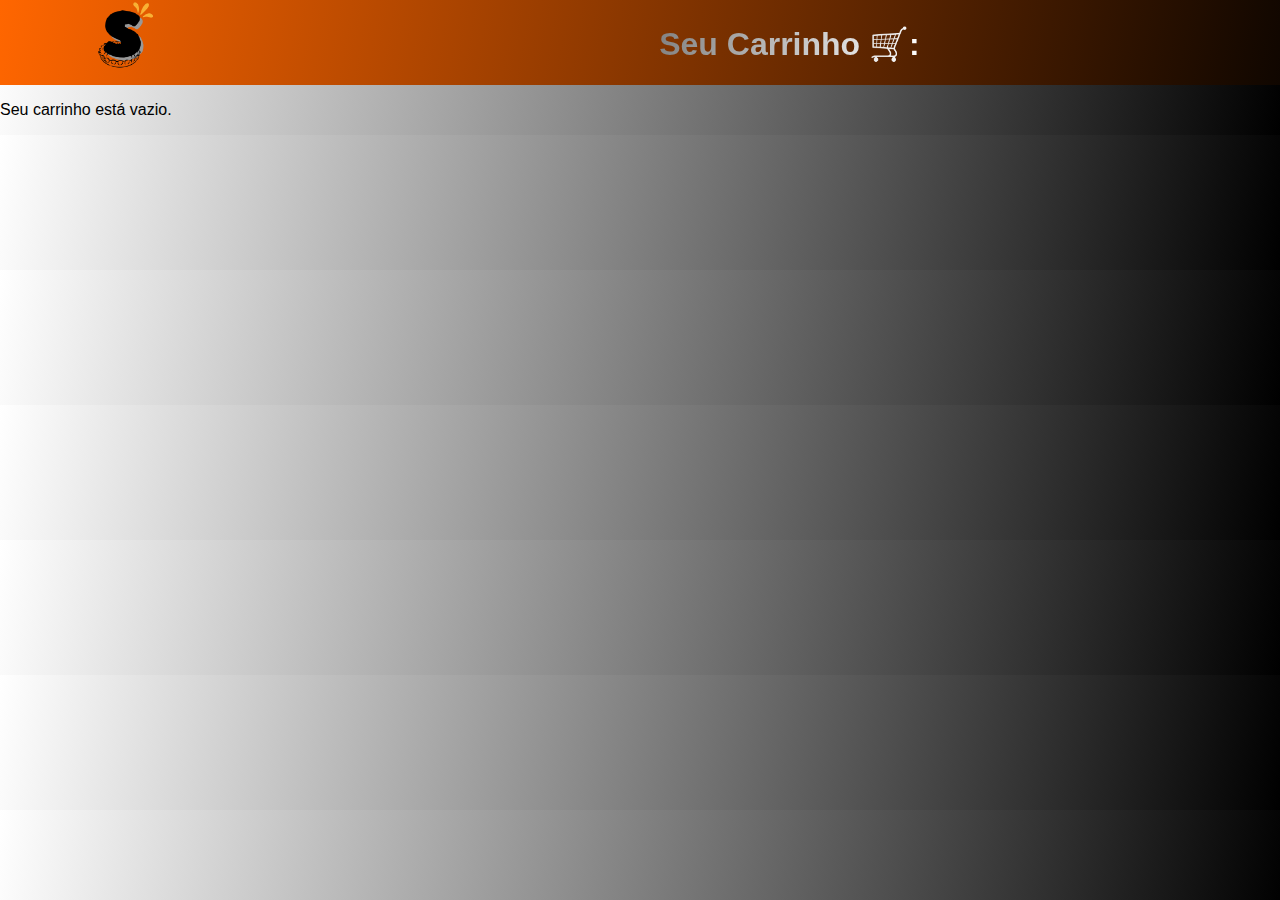
<file: Principal/Carrinho/index.html>
<!DOCTYPE html>
<html lang="pt-br">
<head>
  <meta charset="UTF-8">
  <link rel="stylesheet" href="style.css">
  <title>Carrinho de Compras</title>
</head>
<body>
<header>
    <a href="index.html"><img src="imagens/Multi__1___1_-removebg-preview.png" alt="Logo" height="75px"></a>
<div>
  <h1 class="txtprincipal">Seu Carrinho 🛒:</h1>
</div>
</header>
<div class="espacoheader"></div>
  <div id="lista-carrinho"></div>

  <script>
    function renderizarCarrinho() {
      const lista = document.getElementById('lista-carrinho');
      const carrinho = JSON.parse(localStorage.getItem('carrinho')) || [];

      lista.innerHTML = '';

      if (carrinho.length === 0) {
        lista.innerHTML = '<p>Seu carrinho está vazio.</p>';
        return;
      }

      carrinho.forEach((item, index) => {
        const produtoDiv = document.createElement('div');
        produtoDiv.classList.add('produto');

        produtoDiv.innerHTML = `
          <img src="../${item.img}" alt="${item.nome}">
          <div class="produto-info">
            <h3>${item.nome}</h3>
            <p>Preço: R$ ${item.preco.toFixed(2)}</p>
            <p>Quantidade: ${item.quantidade}</p>
          </div>
          <button class="remover-btn" data-index="${index}">Remover</button>
        `;

        lista.appendChild(produtoDiv);
      });

      document.querySelectorAll('.remover-btn').forEach(botao => {
        botao.addEventListener('click', () => {
          const index = botao.dataset.index;
          removerDoCarrinho(index);
        });
      });
    }

    function removerDoCarrinho(index) {
      const carrinho = JSON.parse(localStorage.getItem('carrinho')) || [];
      carrinho.splice(index, 1); // Remove o item
      localStorage.setItem('carrinho', JSON.stringify(carrinho));
      renderizarCarrinho();
    }

    renderizarCarrinho();
  </script>
</body>
</html>
</file>
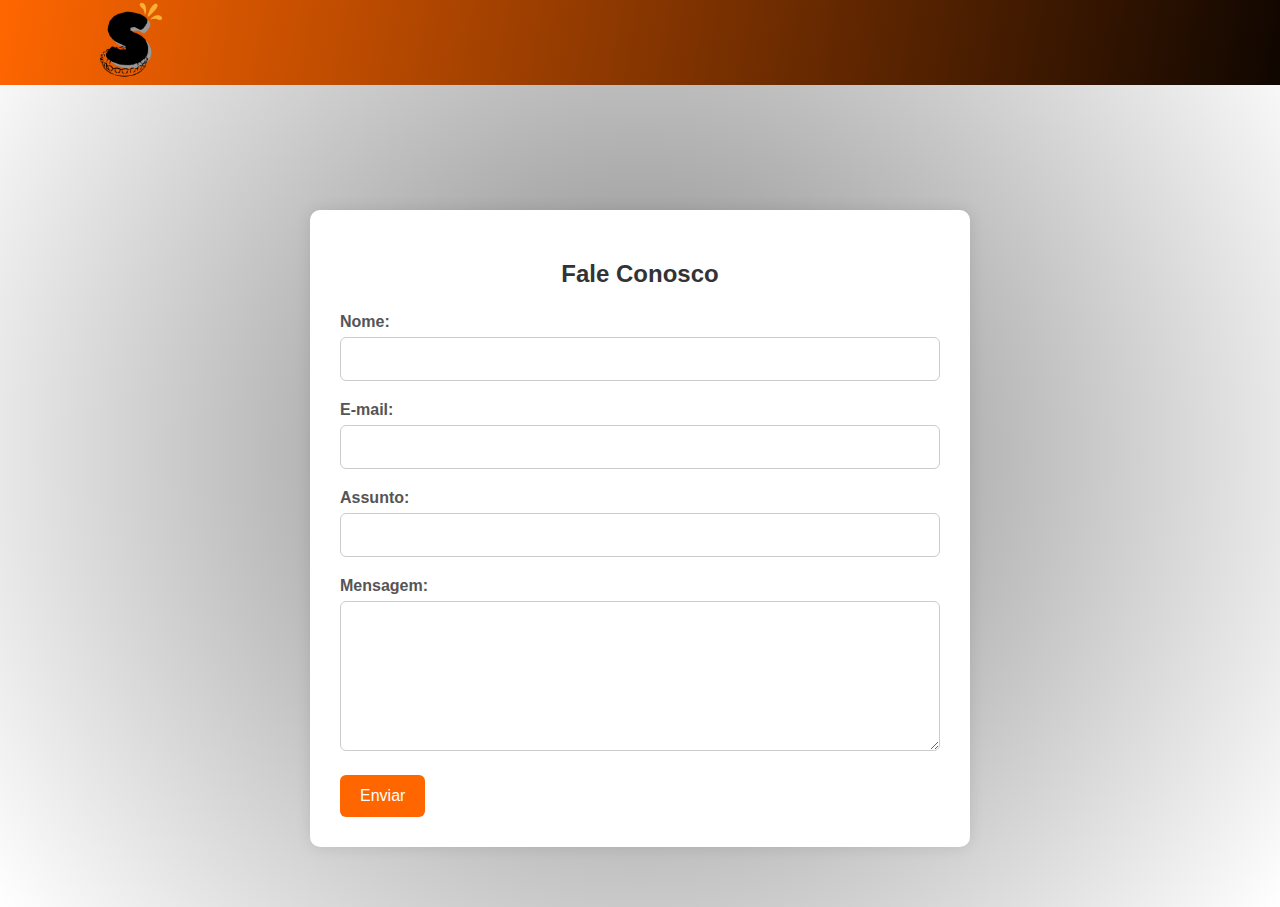
<file: Principal/Contato/index.html>
<!DOCTYPE html>
<html lang="pt-br">
<head>
  <meta charset="UTF-8">
  <meta name="viewport" content="width=device-width, initial-scale=1">
  <title>Contato</title>
  <link rel="stylesheet" href="contato.css">
</head>
<body>
<header>
  <a href=""><img style="height: 85px;" src="Multi__1___1_-removebg-preview.png"></a>
</header>
<div class="espacoheader"></div>
  <div class="contato-container">
    <h2>Fale Conosco</h2>
    <form action="#" method="post">
      <label for="nome">Nome:</label>
      <input type="text" id="nome" name="nome" required>

      <label for="email">E-mail:</label>
      <input type="email" id="email" name="email" required>

      <label for="assunto">Assunto:</label>
      <input type="text" id="assunto" name="assunto">

      <label for="mensagem">Mensagem:</label>
      <textarea id="mensagem" name="mensagem" required></textarea>

      <button type="submit" class="btn-enviar">Enviar</button>
    </form>
  </div>

</body>
</html>
</file>
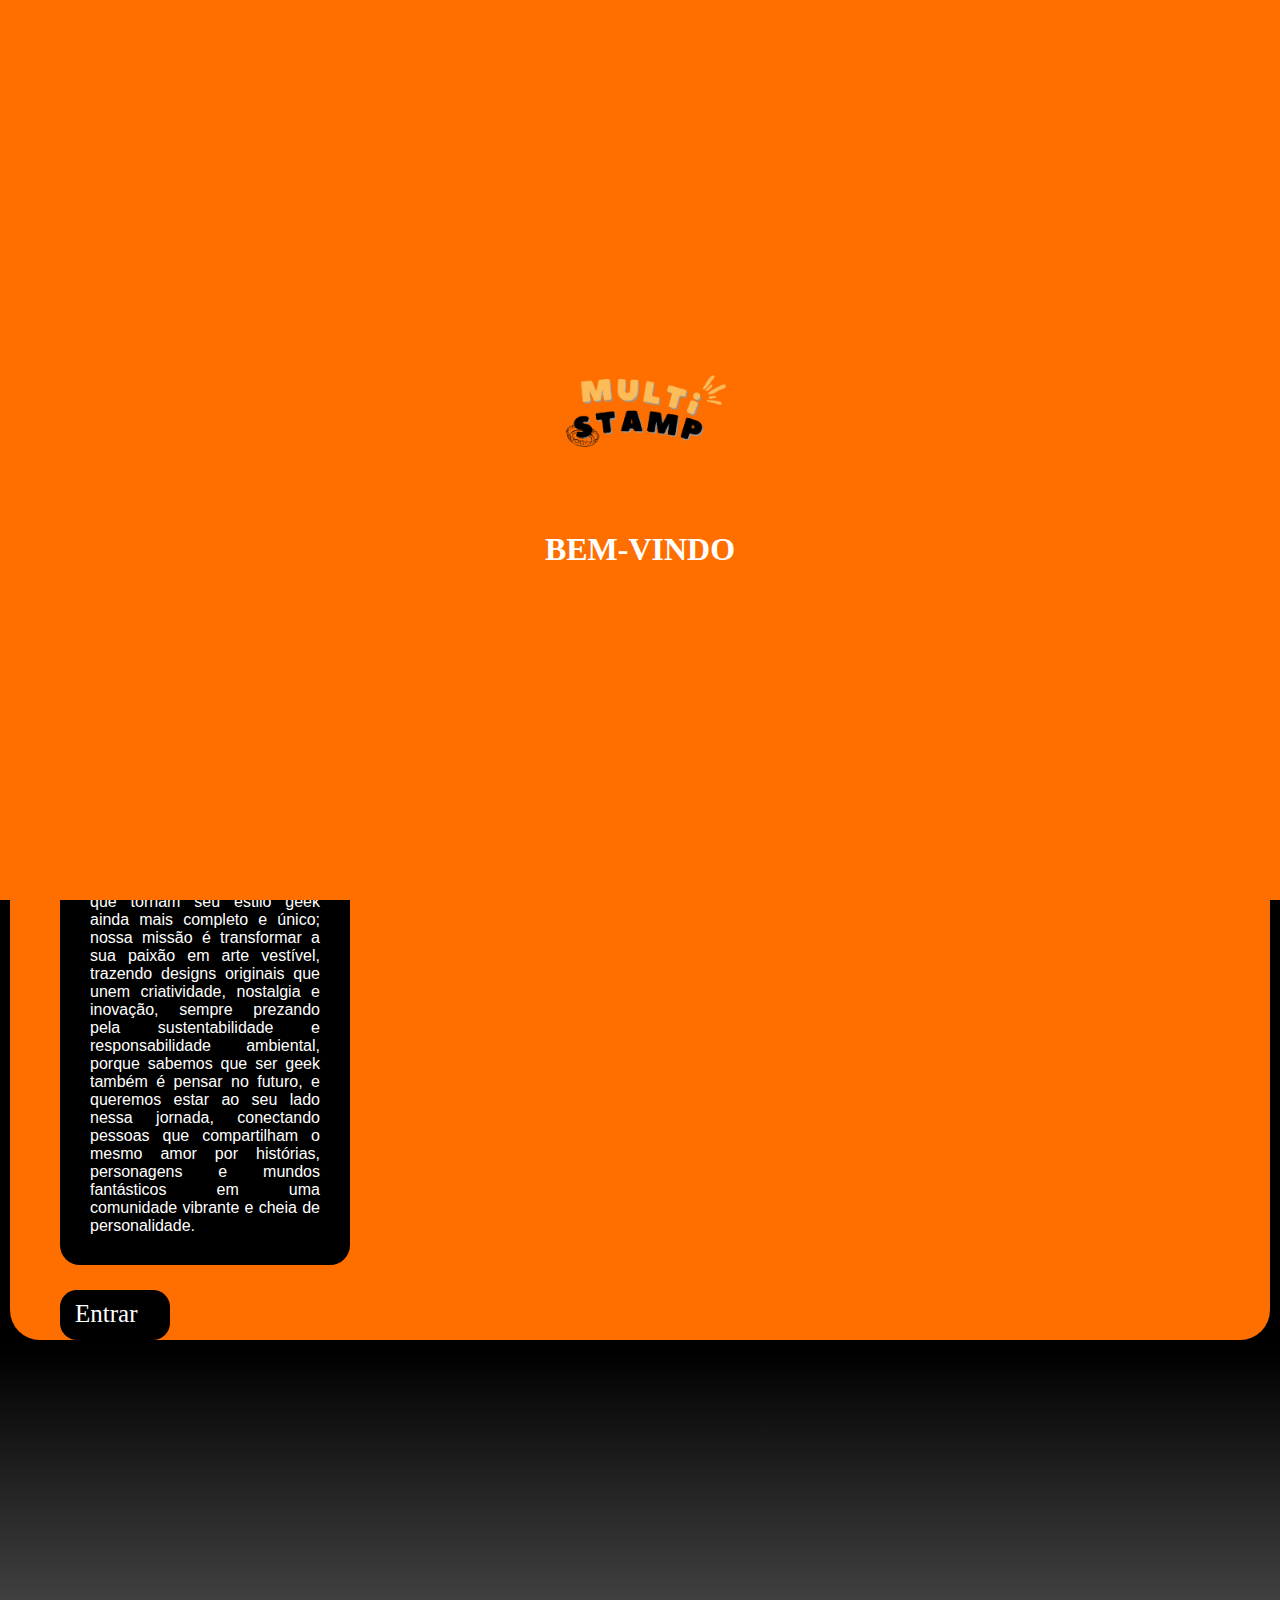
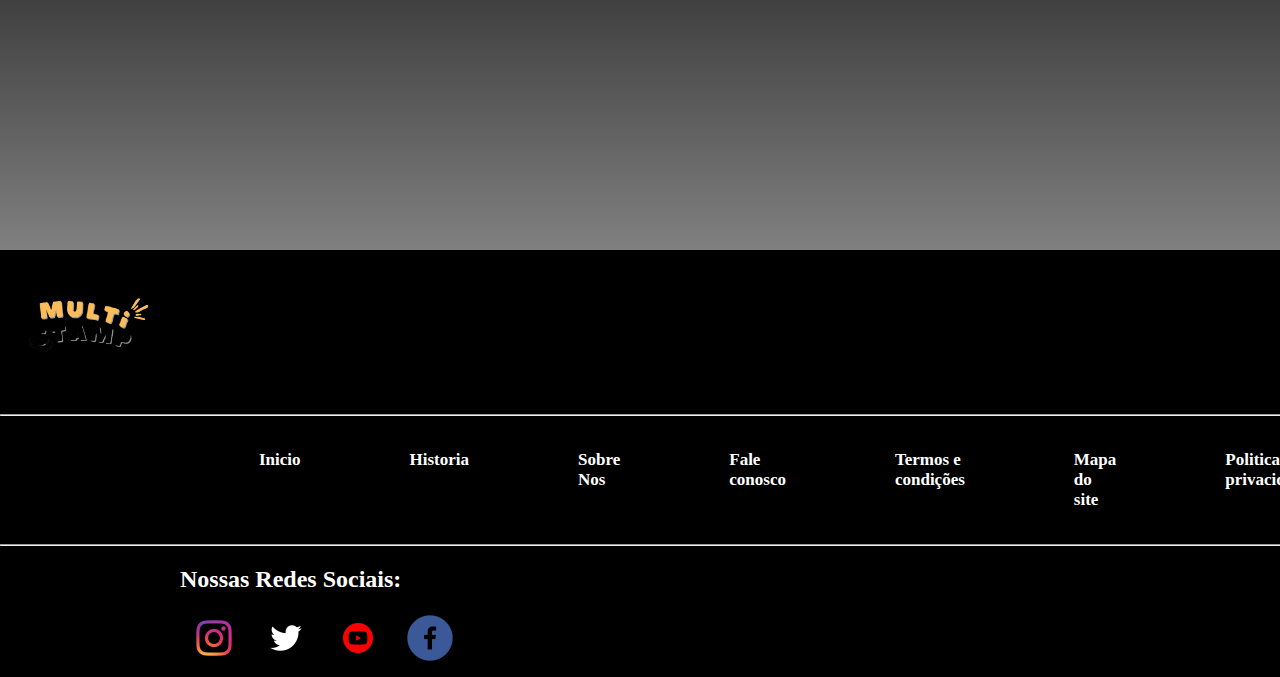
<file: bemvindo.html>
<!DOCTYPE html>
<html lang="pt-br">
<head>
    <meta charset="UTF-8">
    <title>MultiStamp</title>
    <link rel="shortcut icon" href="Principal/Imagens/Multi-_1_.ico" type="image/x-icon">
    <link rel="stylesheet" href="style.css">
</head>
<div id="loader">
  <div class="loader-content">
    <img src="Principal/Imagens/MultiStamp_logo-removebg-preview.png" alt="Logo da MultiStamp">
    <h1>BEM-VINDO</h1>
  </div>
</div>
<body>
<div class="espacomain"></div>
    <main>
        <div class="principal">
        <div class="texto">
            <h1 class="tituloprincipal">BEM-VINDO</h1>
             <p class="txt">Na Multi Stamp, celebramos a cultura geek com uma coleção exclusiva de estampas inspiradas em universos que você ama, desde super-heróis, animes, games e filmes icônicos até memes e referências que só os verdadeiros fãs entendem; nossas peças são produzidas com materiais de alta qualidade e impressão duradoura, garantindo conforto e estilo para o seu dia a dia, seja para expressar sua paixão pelo mundo nerd, presentear amigos especiais ou colecionar itens únicos, tudo isso com atendimento personalizado e rapidez na entrega, fazendo da sua experiência de compra algo divertido, fácil e totalmente geek—porque aqui, cada estampa é feita para contar a sua história e levar você a um universo de criatividade, identidade e autenticidade que só quem é geek pode entender. <br><br>Além disso, na Multi Stamp você encontra uma variedade incrível de produtos que vão muito além das tradicionais camisetas, incluindo moletons, canecas, adesivos e acessórios que tornam seu estilo geek ainda mais completo e único; nossa missão é transformar a sua paixão em arte vestível, trazendo designs originais que unem criatividade, nostalgia e inovação, sempre prezando pela sustentabilidade e responsabilidade ambiental, porque sabemos que ser geek também é pensar no futuro, e queremos estar ao seu lado nessa jornada, conectando pessoas que compartilham o mesmo amor por histórias, personagens e mundos fantásticos em uma comunidade vibrante e cheia de personalidade.</p>
        <button>
            <a href="Principal/index.html">Entrar</a>
        </button>
        </div>
        <div class="pictureprincipal">
            <img class="logomain" src="Principal/Imagens/Multi__1___1_-removebg-preview.png" >
        </div>
        </div>
    </main>
    <div class="space"></div>
    <footer>
<a href=""><img class="principal_footer" src="Principal/Imagens/MultiStamp_logo-removebg-preview.png"></a>
<hr class="hr_footer">
<!--Principal Footer-->
<div class="cima_ft" >
<a  style="padding-right: 100px; color: white;" href="T:\Luis Fellipe S2\html\PI\Principal\index.html"><h3>Inicio</h3></a>
<a style="padding-right: 100px;color: white;" href=""><h3>Historia</h3></a>
<a style="padding-right: 100px; color: white;" href=""><h3>Sobre Nos</h3></a>
<a style="padding-right: 100px; color: white;" href=""><h3>Fale conosco</h3></a>
<a style="padding-right: 100px; color: white;" href=""><h3>Termos e condições</h3></a>
<a style="padding-right: 100px; color: white;" href=""><h3>Mapa do site</h3></a>
<a style="padding-right: 100px; color: white;" href=""><h3>Politica de privacidade</h3></a>
</div>
<!--Redes sociais-->
<hr class="hr_footer">
<div class="ft_redes" >
<h2 class="_branco" >Nossas Redes Sociais:</h2>
<a href="https://www.instagram.com/multi_stamp?utm_source=ig_web_button_share_sheet&igsh=ZDNlZDc0MzIxNw=="><img class="img_footer" src="Principal/Imagens/instagram-logo-400x400-min.webp"></a>
<a href=""><img class="img_footer" src="Principal/Imagens/twitter-icon-white-png-28-removebg-preview.png"></a>
<a href="https://www.youtube.com"><img class="img_footer" src="Principal/Imagens/youtube-logo-youtube-icon-transparent-free-png-removebg-preview.png"></a>
<a href="https://www.facebook.com/"><img class="img_footer" src="Principal/Imagens/avb37zu4u-removebg-preview.png"></a>
</div>
</footer>
<script>
  document.addEventListener('DOMContentLoaded', function () {
    const loader = document.getElementById('loader');
    // tempo em milissegundos — por exemplo 3 segundos = 3000 ms
    setTimeout(function () {
      loader.style.display = 'none';
    }, 3000);
  });
</script>  
</body>
</html>
</file>
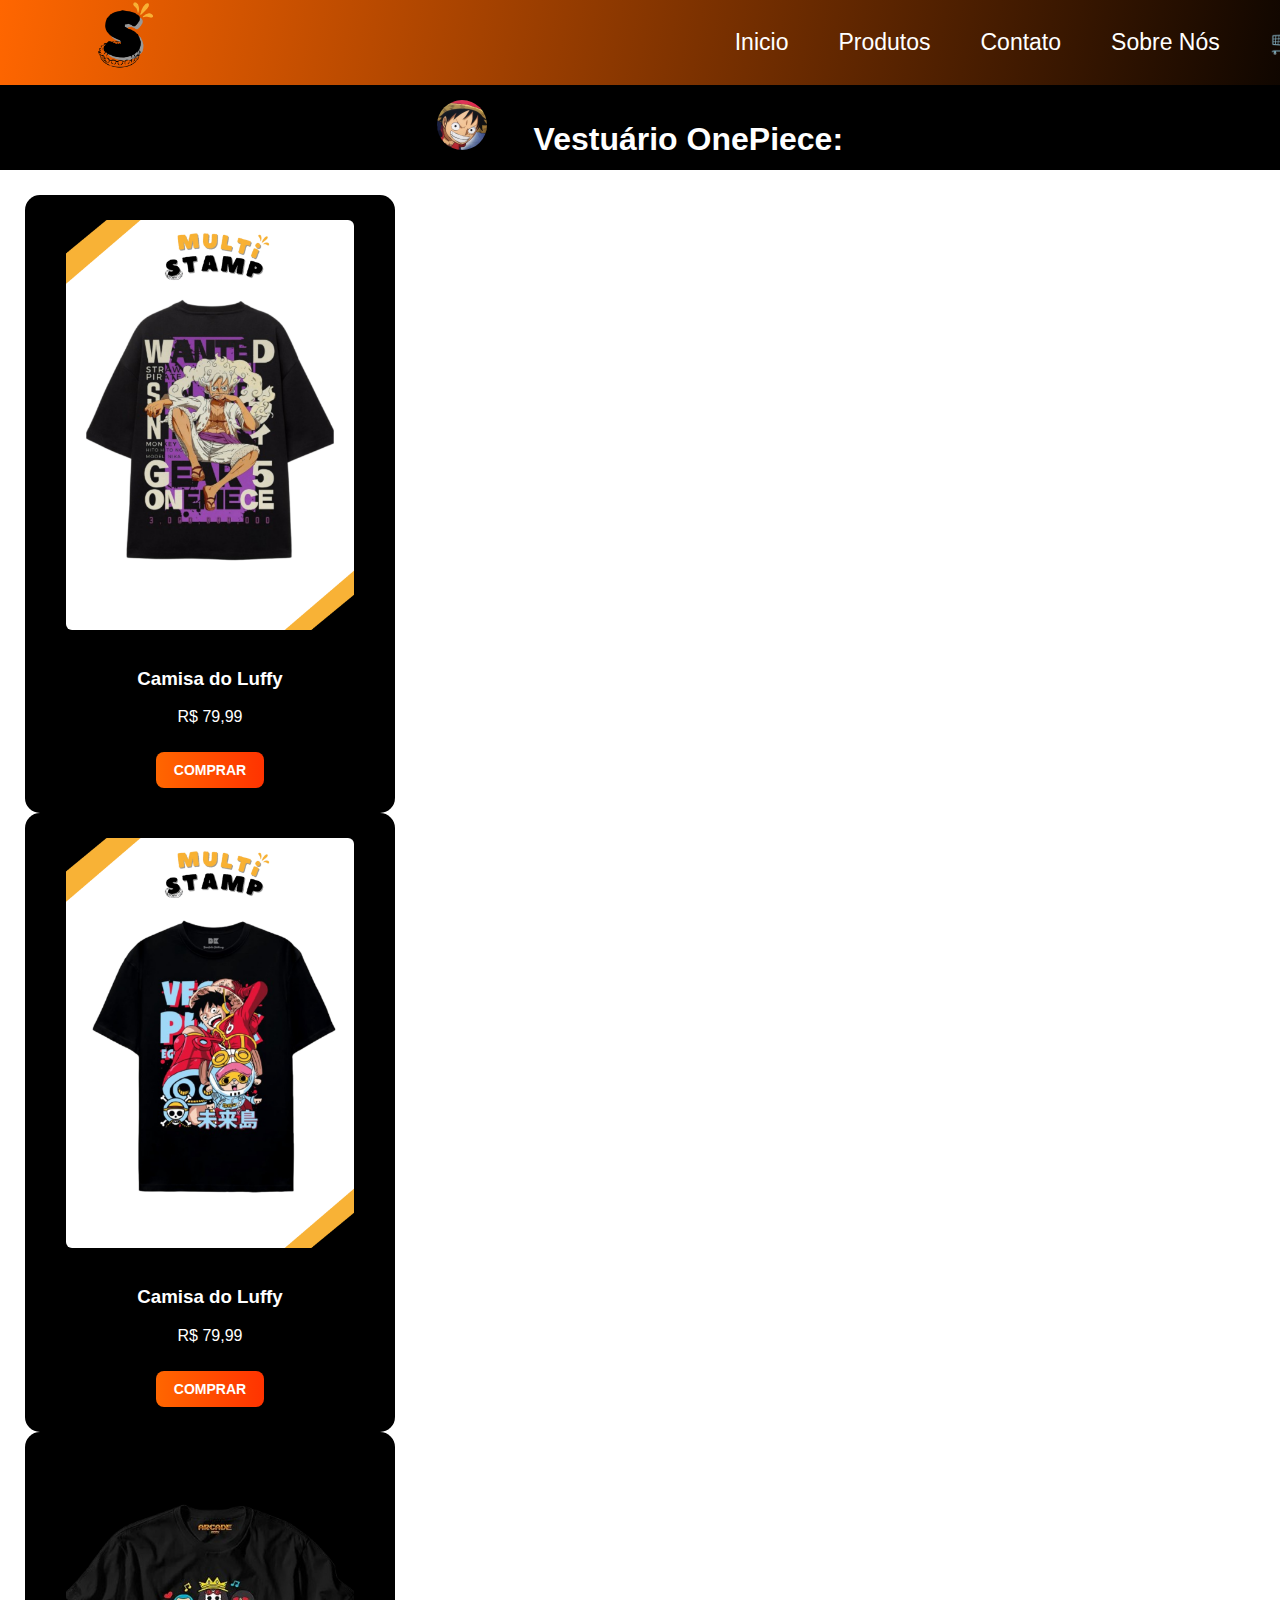
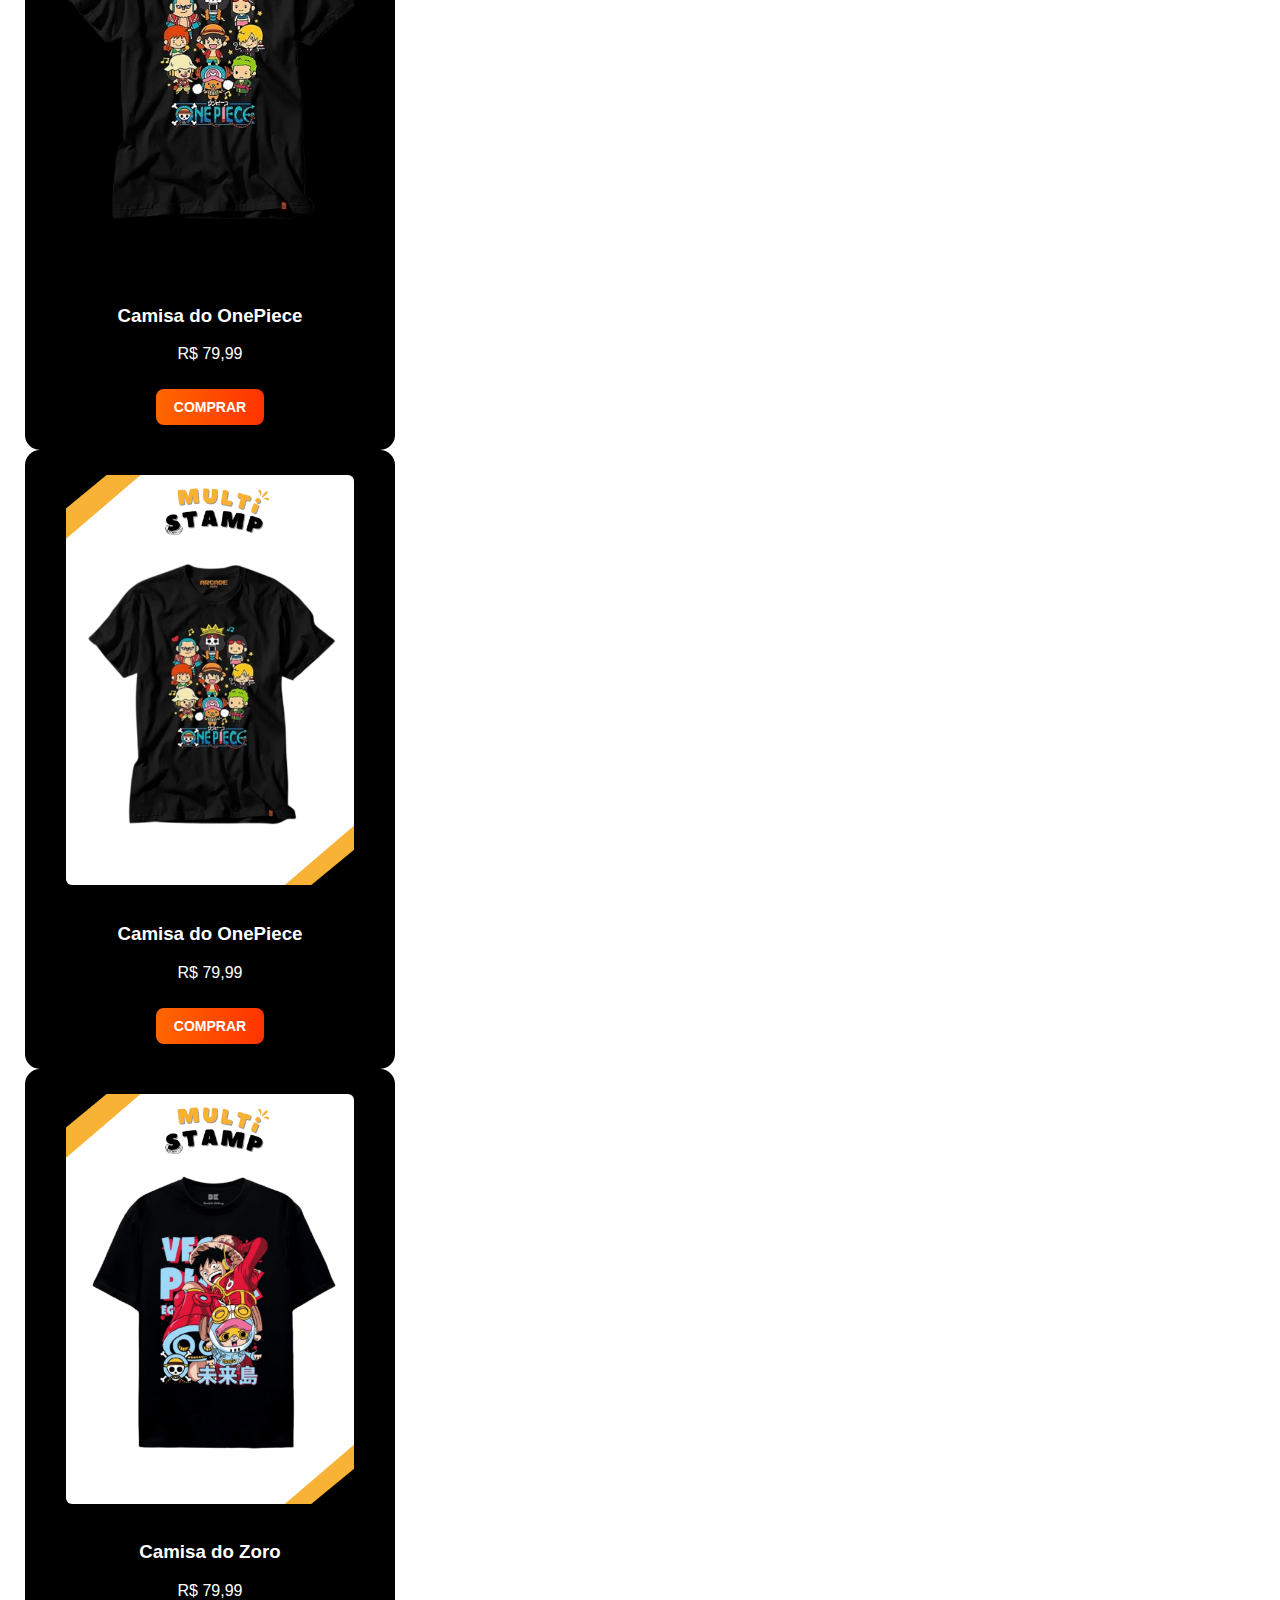
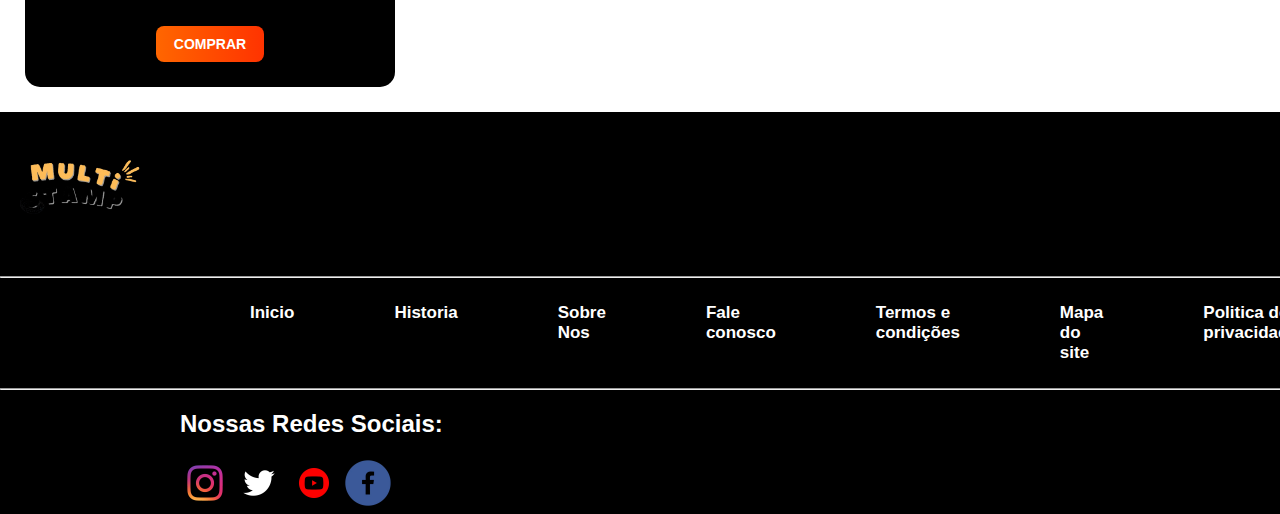
<file: Principal/Pagina OnePiece/onepiece.html>
<!DOCTYPE html>
<html lang="pt-br">
<head>
    <meta charset="UTF-8">
    <meta name="viewport" content="width=device-width, initial-scale=1.0">
    <link rel="stylesheet" href="style.css">
    <link rel="shortcut icon" href="T:\Luis Fellipe S2\html\PI\Imagens\Multi-_1_.ico" type="image/x-icon">
    <title>MultiStamp</title>
</head>
<body>
    <!--Header-->
<header>
    <a href="T:\Luis Fellipe S2\html\PI\Principal\index.html"><img src="Imagens/Multi__1___1_-removebg-preview.png" alt="Logo" height="75px">
    <nav>   
      <ul>
        <li>
          <a href="">Inicio</a>
          </li>
        <li>
          <a href="">Produtos</a></li>
        <li>
          <a href="">Contato</a></li>
        <li>
          <a href="">Sobre Nós</a></li>
        <li style="margin-top: -18px;">
          <a href="">🛒<sup><img src="Imagens/notificacao.png" style="height: 30px;"></sup></a></li>
      </ul>
    </nav> 
    </header>
<div class="espaco-header"></div>
<!--Introdução-->
<section class="op" style="text-align: center" >
<img style="border-radius: 50%;;" src="Imagens/OnePiece.jpg" alt="">
<h1>Vestuário OnePiece:</h1>
</section>
<main>
<section id="geral">

<div class="produto-cards">
  <img src="Imagens/luffy2.png" alt="Camisa do Luffy">
  <h3>Camisa do Luffy</h3>
  <p class="preco">R$ 79,99</p>
  <a href="#" class="btn-comprar" data-nome="Camisa do StarWars" data-preco="79.99" data-img="Imagens/camisastarwars1.png">Comprar</a>
  </div>

  <div class="produto-cards">
  <img src="Imagens/luffy.png" alt="Camisa do Luffy">
  <h3>Camisa do Luffy</h3>
  <p class="preco">R$ 79,99</p>
  <a href="#" class="btn-comprar" data-nome="Camisa do StarWars" data-preco="79.99" data-img="Imagens/camisastarwars1.png">Comprar</a>
</div>

   <div class="produto-cards">
  <img src="Imagens/onepicechibi.png" alt="Camisa do Luffy">
  <h3>Camisa do OnePiece</h3>
  <p class="preco">R$ 79,99</p>
  <a href="#" class="btn-comprar" data-nome="Camisa do StarWars" data-preco="79.99" data-img="Imagens/camisastarwars1.png">Comprar</a>
  </div>

    <div class="produto-cards">
  <img src="Imagens/chibiop.png" alt="Camisa do One">
  <h3>Camisa do OnePiece</h3>
  <p class="preco">R$ 79,99</p>
  <a href="#" class="btn-comprar" data-nome="Camisa do StarWars" data-preco="79.99" data-img="Imagens/camisastarwars1.png">Comprar</a>
  </div>

    <div class="produto-cards">
  <img src="Imagens/luffy.png" alt="Camisa do Luffy">
  <h3>Camisa do Zoro</h3>
  <p class="preco">R$ 79,99</p>
  <a href="#" class="btn-comprar" data-nome="Camisa do StarWars" data-preco="79.99" data-img="Imagens/camisastarwars1.png">Comprar</a>
  </div>
  </section>
</main>
<!--Footer-->
<footer>
<a href=""><img class="principal_footer" src="Imagens/MultiStamp_logo-removebg-preview.png"></a>
<hr class="hr_footer">
<!--Principal Footer-->
<div class="cima_ft" >
<a  style="padding-right: 100px; color: white;" href="T:\Luis Fellipe S2\html\PI\Principal\index.html"><h3>Inicio</h3></a>
<a style="padding-right: 100px;color: white;" href=""><h3>Historia</h3></a>
<a style="padding-right: 100px; color: white;" href=""><h3>Sobre Nos</h3></a>
<a style="padding-right: 100px; color: white;" href=""><h3>Fale conosco</h3></a>
<a style="padding-right: 100px; color: white;" href=""><h3>Termos e condições</h3></a>
<a style="padding-right: 100px; color: white;" href=""><h3>Mapa do site</h3></a>
<a style="padding-right: 100px; color: white;" href=""><h3>Politica de privacidade</h3></a>
</div>
<!--Redes sociais-->
<hr class="hr_footer">
<div class="ft_redes" >
<h2 class="_branco" >Nossas Redes Sociais:</h2>
<a href="https://www.instagram.com/multi_stamp?utm_source=ig_web_button_share_sheet&igsh=ZDNlZDc0MzIxNw=="><img class="img_footer" src="Imagens/instagram-logo-400x400-min.webp"></a>
<a href=""><img class="img_footer" src="Imagens/twitter-icon-white-png-28-removebg-preview.png"></a>
<a href="https://www.youtube.com"><img class="img_footer" src="Imagens/youtube-logo-youtube-icon-transparent-free-png-removebg-preview.png"></a>
<a href="https://www.facebook.com/"><img class="img_footer" src="Imagens/avb37zu4u-removebg-preview.png"></a>
</div>
</footer>
</body>
</html>
</file>
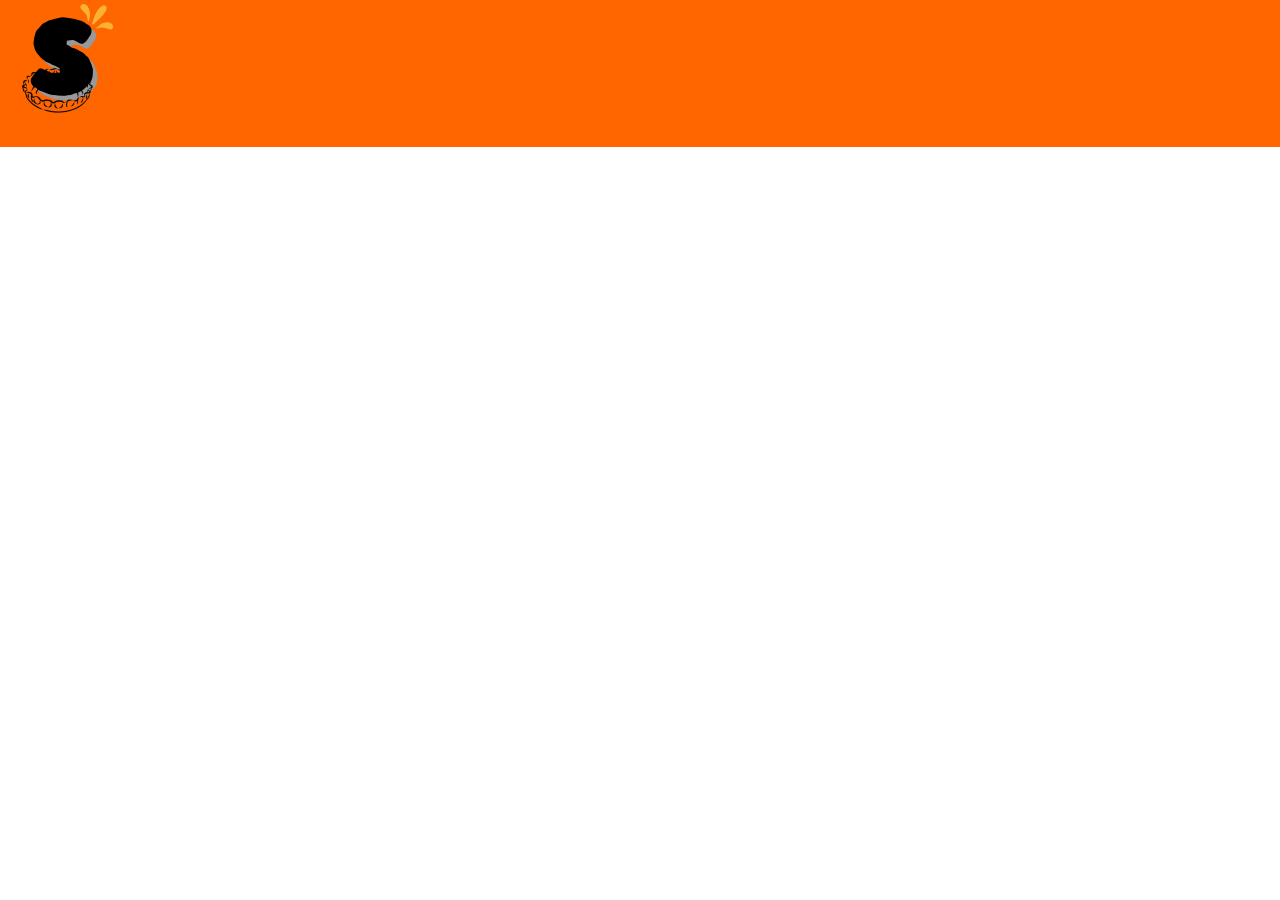
<file: Principal/StampCash/pagamento.html>
<!DOCTYPE html>
<html lang="pt-br">
<head>
    <meta charset="UTF-8">
    <meta name="viewport" content="width=device-width, initial-scale=1.0">´
    <link rel="stylesheet" href="style.css">
    <title>MultiStamp</title>
</head>
<body>
        <!--Header-->
<header>
    <a href="T:\Luis Fellipe S2\html\PI\Principal\index.html"><img src="Multi__1___1_-removebg-preview.png" alt="Logo" height="125px" width="125px">  </a>
    <hr color="#ff6600" width="2000">   
</header>
</body>
</html>
</file>
<file: Principal/Carrinho/style.css>
body {
     font-family: Arial, sans-serif; 
     background:linear-gradient(100deg,white,gray,black); 
     margin: 0px;
    
    }
    .produto { 
        border: 1px solid #ccc;
        padding: 15px;
        margin: 15px 0;
        background: rgb(0, 0, 0);
        display: flex; 
        align-items: center; 
        gap: 20px;
        color: white; 
        border-radius: 19px;
    }
    .produto img {
         width: 100px;
         height: 100px;
         object-fit: cover;
         border-radius: 10px; }
    .produto-info { 
     flex: 1;
    }
    .remover-btn {
      background: red;
      color: white;
      border: none;
      padding: 10px;
      border-radius: 6px;
      cursor: pointer;
    }
    header{
    position: fixed;
    top:0;
    height: 85px;
    display: flex;
    background: color #ff6600;
    background-image:linear-gradient(100deg,#ff6600,black);
    width: 100%;
    padding-left: 85px;
    gap: 39%;
    }

  .espacoheader{
   height: 85px;
  }
  .txtprincipal{
  font-size: 2rem;
  margin: 0;
  background: linear-gradient(100deg, gray, white);
  -webkit-background-clip: text;
  -webkit-text-fill-color: transparent;
  padding-top: 25px;

}
</file>
<file: Principal/Contato/contato.css>
@charset "UTF-8";
body {
  font-family: Arial, sans-serif;
  background:radial-gradient(circle,gray,rgb(255, 255, 255));
  margin: 0;
  padding: 0;
}
header{
  position: fixed;
  top:0;
  height: 85px;
  display: flex;
  background: color #ff6600;
  background-image:linear-gradient(100deg,#ff6600,black);
  width: 100%;
  padding-left: 85px;
}
.contato-container {
  max-width: 600px;
  margin: 60px auto;
  background-color: white;
  padding: 30px;
  border-radius: 10px;
  box-shadow: 0 0 15px rgba(0,0,0,0.1);
}

.contato-container h2 {
  text-align: center;
  color: #333;
  margin-bottom: 25px;
}

form label {
  display: block;
  margin-bottom: 6px;
  color: #555;
  font-weight: bold;
}

form input,
form textarea {
  width: 100%;
  padding: 12px;
  margin-bottom: 20px;
  border: 1px solid #ccc;
  border-radius: 6px;
  font-size: 16px;
  box-sizing: border-box;
}

form textarea {
  resize: vertical;
  height: 150px;
}

.btn-enviar {
  background-color: #ff6600;
  color: white;
  padding: 12px 20px;
  border: none;
  border-radius: 6px;
  cursor: pointer;
  font-size: 16px;
  transition: background 0.3s ease;
}

.btn-enviar:hover {
  background-color: #e65c00;
}

@media (max-width: 600px) {
  .contato-container {
    margin: 20px;
    padding: 20px;
  }
}
.espacoheader{
height: 150px;
}
</file>
<file: style.css>
@charset "UTF-8";
main{
    background-color:#ff6f00;
    color: white;
    border-radius: 30px 30px 30px 30px;
    margin: 10px;
}
.txt{
font-family: Arial, Helvetica, sans-serif;
text-align: justify;
background-color: black;
border-radius: 20px;
padding: 30px;
margin-bottom: 25px;
}
.logomain{
    display: flex;
    height: 600px;
    background: linear-gradient(100deg,black,gray);
}
button {
    display: flex;
    height: 50px;
    width: 110px;
    border-radius: 17px;
    background-color: rgb(0, 0, 0);
    text-decoration: none;
    border: none;      /* Remove a borda */
    outline: none;     /* Remove o contorno */
    color: white;

}

.principal{
    display: flex;
    max-width: 100%;
}
a {
  text-decoration: none;
  color: inherit;
  font-family: Arial, Helvetica, sans-serif;
  font-size: 25px;
  padding:9px;
  font-family: Georgia, 'Times New Roman', Times, serif;
}
.texto{
padding-left: 50px;
width: 70%;
padding-right: 500px;
}

body{
background-color: black;
margin: 0;
}
.tituloprincipal{
    background-color: black;
    color: white;
    border-radius: 30px;
    padding: 20px;
    display: flex;
    justify-content: center;
    width:250px;
    margin: auto;
    margin-top: 30px;

}
footer {
  background-color: black;
  color: white;
}
.img_footer {
  height: 50px;
}
.cash {
  height: 250px;
  padding-left: 30px;
}
.principal_footer {
  height: 150px;
}
.hr_footer {
  size: 7px;
  background-color: white;
  width: 1500px;
  text-align:center ;
}
.ft_redes {
  margin-left: 180px;
}
.cima_ft {
display: flex;
padding-left: 250px;

}
footer a h3{
  font-size: 17px;
}
.sla{
  height: 2500px;
}
.space{
height: 500px;
background: linear-gradient(180deg,rgb(0, 0, 0),gray);
}
button:hover{
 background: linear-gradient(90deg,#000000 ,  rgb(53, 53, 53), rgb(110, 110, 110));
transform:scale(1.20) ;
}#loader {
  position: fixed;
  top: 0;
  left: 0;
  width: 100vw;
  height: 100vh;
  background-color: #ff6f00;
  display: flex;
  justify-content: center;
  align-items: center;
  z-index: 9999;
}

.loader-content {
  display: flex;
  flex-direction: column;
  align-items: center;
}

#loader img {
  width: 200px;
  animation: pulse 1.0s infinite;
}

#loader h1 {
  margin-top: 20px;
  animation: pulse 1.0s infinite;
  color: white;
}
@keyframes pulse { 0%, 100% { transform: scale(1); opacity: 1; } 50% { transform: scale(1.1); opacity: 0.8; } }
.espacomain{
height: 100px;
}
</file>
<file: Principal/Pagina OnePiece/style.css>
@charset "UTF-8";
header {
  position: fixed;
  top:0;
  height: 85px;
  display: flex;
  background-color:#ff6600;
  background-image:linear-gradient(100deg,#ff6600,black);
  width: 100%;
  padding-left: 85px;
}
.espaco-header {
  height: 80px;
}
nav{
  display: flex;
  max-width: 100%;
  justify-content: right;
  width: 91.3%;
}
nav ul{
  display:flex;
  gap:50px;
  align-items: center;
  list-style: none;
  max-width: 100%;
}
nav li>a:hover{
  background-color: #ff6600;
  color: black;
  border-radius:10px ;}

body {
  margin: 0;
  padding: 0;
    font-family: Arial, Helvetica, sans-serif
}
footer {
  background-color: black;
  color: white;
}
.img_footer {
  height: 50px;
}
a {
  text-decoration: none;
  color: inherit;
  font-family: Arial, Helvetica, sans-serif;
  color: white ;
  font-size: 23px;
}

.principal_footer {
  height: 150px;
}
.hr_footer {
  size: 7px;
  background-color: white;
  width: 1500px;
  text-align:center ;
}
.ft_redes {
  margin-left: 180px;
}
h2 {
  color: white;
}
.cima_ft {
display: flex;
padding-left: 250px;
}
footer a h3{
  font-size: 17px;
}
.sla{
  height: 2500px;
}
.op{
  display: flex;
  background-color: black;
  height: 50px;
  color: white;
  padding-left: 20t;
  gap: 35pt;
  padding: 15pt;
  justify-content: center;

}
.produto-cards {
  background: #1a1a1a;
  border-radius: 15px;
  padding: 25px;
  text-align: center;
  max-width: 320px;       /* limite da largura */
  transition: transform 0.3s ease, box-shadow 0.3s ease;
  background-color: black;
  color: white;
}
.btn-comprar {
  display: inline-block;
  margin-top: 10px;
  padding: 10px 18px;
  border-radius: 8px;
  background: linear-gradient(90deg, #ff6600, #ff3300);
  color: white;
  font-weight: bold;
  text-transform: uppercase;
  font-size: 14px;
  transition: all 0.3s ease;
}

.btn-comprar:hover {
  background: linear-gradient(90deg, #ff3300, #ff6600);
  transform: scale(1.05);
}
.produto-cards img {
 width: 90%;             /* ocupa quase todo o card */
  height: 410px;          /* altura maior */
  object-fit: cover;
  border-radius: 15px;
  transition: transform 0.3s ease, box-shadow 0.3s ease;
  border-radius: 6px;
  margin-bottom: 15px;
}
/* Animação no hover */
.produto-cards:hover img {
transform: scale(1.1) translateY(-8px);
  box-shadow: 0 8px 20px rgba(0,0,0,0.6);
}
main{
  padding: 25px;
}
</file>
<file: Principal/StampCash/style.css>
@charset "UTF-8";
header {
  background-color: #ff6600;
  position: fixed;
  top: 0;
}
body {
  margin: 0;
  padding: 0;
  background-color: white;
}
footer {
  margin: 0;
  background-color: black;
  color: white;
}
.img_footer {
  height: 50px;
}
.cash {
  height: 250px;
  padding-left: 30px;
}
.principal_footer {
  height: 200px;
}
.hr_footer {
  size: 7px;
  background-color: white;
  width: 1500px;
  text-align:center ;
}
.ft_redes {
  margin-left: 180px;
}
.cima_ft {
margin-left: 180px;
}
</file>
